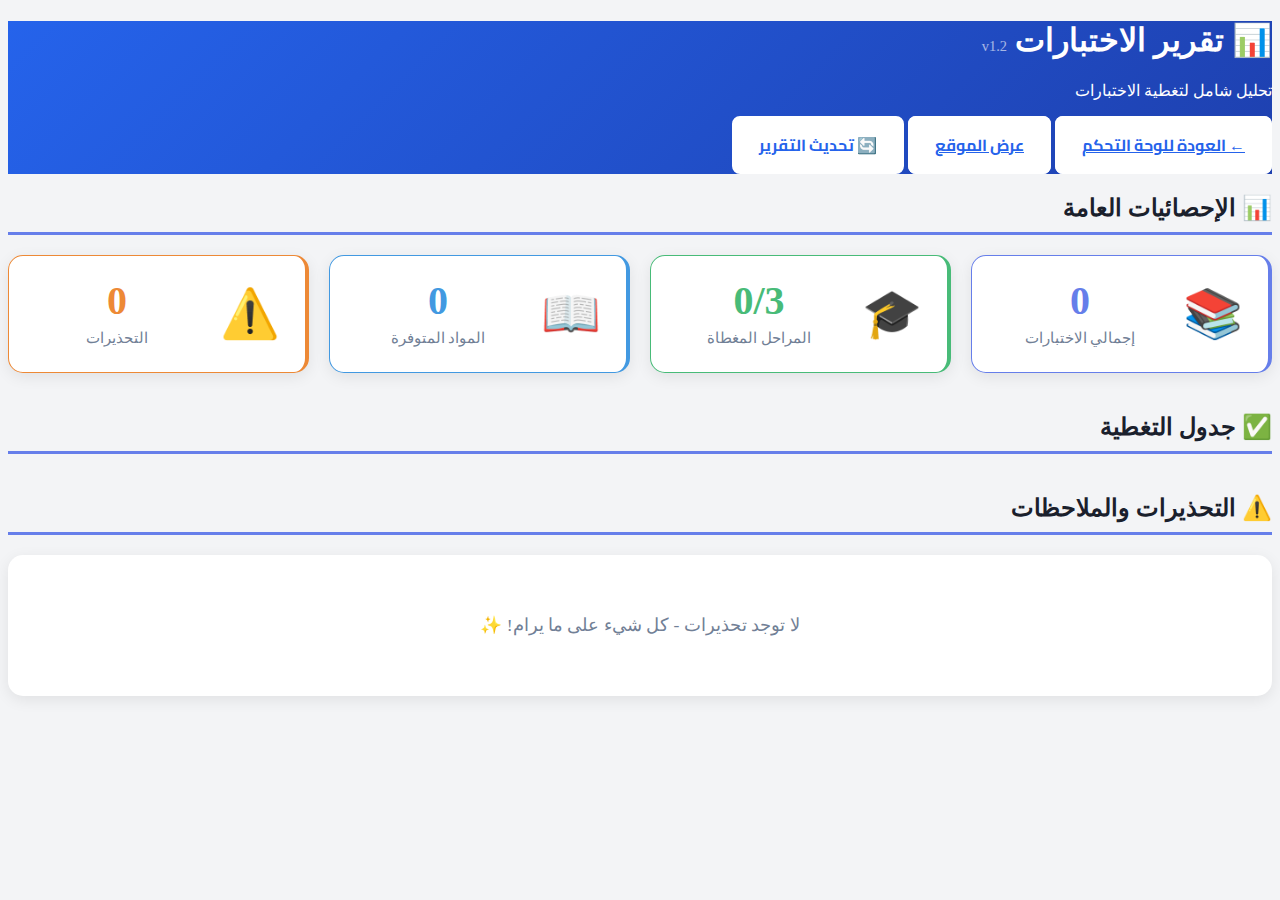
<file: reports.html>
<!DOCTYPE html>
<html lang="ar" dir="rtl">

<head>
    <meta charset="UTF-8">
    <meta name="viewport" content="width=device-width, initial-scale=1.0">
    <title>تقرير الاختبارات - لوحة التحكم</title>

    <!-- Google Fonts -->
    <link rel="preconnect" href="https://fonts.googleapis.com">
    <link rel="preconnect" href="https://fonts.gstatic.com" crossorigin>
    <link href="https://fonts.googleapis.com/css2?family=Cairo:wght@300;400;600;700&display=swap" rel="stylesheet">

    <link rel="stylesheet" href="css/admin.css">
    <link rel="stylesheet" href="css/reports.css">
</head>

<body class="admin-body">

    <!-- Header -->
    <header class="admin-header">
        <div class="container">
            <div class="admin-header-content">
                <div>
                    <h1>📊 تقرير الاختبارات <span
                            style="font-size: 0.9rem; opacity: 0.6; font-weight: normal;">v1.2</span></h1>
                    <p>تحليل شامل لتغطية الاختبارات</p>
                </div>
                <div class="admin-actions">
                    <a href="admin.html" class="btn-secondary">← العودة للوحة التحكم</a>
                    <a href="index.html" target="_blank" class="btn-secondary">عرض الموقع</a>
                    <button id="refreshBtn" class="btn-primary">🔄 تحديث التقرير</button>
                </div>
            </div>
        </div>
    </header>

    <div class="container admin-content">

        <!-- Statistics Cards -->
        <section class="stats-section">
            <h2 class="section-title">📊 الإحصائيات العامة</h2>
            <div class="stats-grid">
                <div class="stat-card stat-primary">
                    <div class="stat-icon">📚</div>
                    <div class="stat-info">
                        <div class="stat-value" id="totalExams">0</div>
                        <div class="stat-label">إجمالي الاختبارات</div>
                    </div>
                </div>
                <div class="stat-card stat-success">
                    <div class="stat-icon">🎓</div>
                    <div class="stat-info">
                        <div class="stat-value" id="coveredGrades">0/3</div>
                        <div class="stat-label">المراحل المغطاة</div>
                    </div>
                </div>
                <div class="stat-card stat-info">
                    <div class="stat-icon">📖</div>
                    <div class="stat-info">
                        <div class="stat-value" id="totalSubjects">0</div>
                        <div class="stat-label">المواد المتوفرة</div>
                    </div>
                </div>
                <div class="stat-card stat-warning">
                    <div class="stat-icon">⚠️</div>
                    <div class="stat-info">
                        <div class="stat-value" id="totalWarnings">0</div>
                        <div class="stat-label">التحذيرات</div>
                    </div>
                </div>
            </div>
        </section>

        <!-- Coverage Matrix -->
        <section class="coverage-section">
            <h2 class="section-title">✅ جدول التغطية</h2>
            <div id="coverageContainer">
                <!-- Will be populated by JavaScript -->
            </div>
        </section>

        <!-- Warnings List -->
        <section class="warnings-section">
            <h2 class="section-title">⚠️ التحذيرات والملاحظات</h2>
            <div id="warningsContainer">
                <div class="empty-state">
                    <p>لا توجد تحذيرات - كل شيء على ما يرام! ✨</p>
                </div>
            </div>
        </section>

    </div>

    <!-- Firebase SDK -->
    <script type="module">
        import { initializeApp } from 'https://www.gstatic.com/firebasejs/10.7.1/firebase-app.js';
        import { getFirestore } from 'https://www.gstatic.com/firebasejs/10.7.1/firebase-firestore.js';

    <!-- Page logic is handled by module scripts below -->

    <!-- Reports JavaScript -->
    <script type="module" src="js/reports.js"></script>
</body>

</html>
</file>
<file: css/admin.css>
/* ========================================
   Admin Panel Styles
======================================== */

/* Login Section */
.login-section {
    min-height: 100vh;
    display: flex;
    align-items: center;
    justify-content: center;
    background: linear-gradient(135deg, var(--primary-color) 0%, #2c5282 100%);
    padding: 20px;
}

.login-container {
    width: 100%;
    max-width: 450px;
}

.login-card {
    background: white;
    border-radius: 20px;
    padding: 40px;
    box-shadow: 0 20px 60px rgba(0, 0, 0, 0.3);
}

.login-header {
    text-align: center;
    margin-bottom: 30px;
}

.login-header h1 {
    color: var(--primary-color);
    font-size: 2rem;
    margin-bottom: 10px;
}

.login-header p {
    color: var(--text-muted);
}

.login-form {
    display: flex;
    flex-direction: column;
    gap: 20px;
}

/* Dashboard Layout */
.dashboard-wrapper {
    display: flex;
    min-height: 100vh;
    background: #f1f5f9;
}

/* Sidebar */
.sidebar {
    width: 280px;
    background: #1e293b;
    color: white;
    display: flex;
    flex-direction: column;
    position: sticky;
    top: 0;
    height: 100vh;
    transition: all 0.3s cubic-bezier(0.4, 0, 0.2, 1);
    z-index: 1000;
}

/* Sidebar Toggle (Mobile) */
.sidebar-toggle {
    display: none;
    background: none;
    border: none;
    cursor: pointer;
    padding: 10px;
    margin-right: -10px;
}

@media (max-width: 1024px) {
    .sidebar {
        position: fixed;
        right: 0;
        transform: translateX(100%);
    }

    .sidebar.open {
        transform: translateX(0);
    }

    .sidebar-toggle {
        display: block;
    }

    .main-content {
        margin-right: 0;
    }
}

.sidebar-header {
    padding: 30px 20px;
    border-bottom: 1px solid rgba(255, 255, 255, 0.1);
    text-align: center;
}

.sidebar-header h2 {
    font-size: 1.4rem;
    font-weight: 800;
    margin: 0;
    color: var(--secondary-color);
}

.sidebar-nav {
    flex: 1;
    padding: 20px 0;
}

.nav-item {
    display: flex;
    align-items: center;
    gap: 12px;
    padding: 14px 25px;
    color: #94a3b8;
    text-decoration: none;
    font-weight: 600;
    transition: all 0.2s ease;
    cursor: pointer;
    border-right: 4px solid transparent;
}

.nav-item:hover, .nav-item.active {
    color: white;
    background: rgba(255, 255, 255, 0.05);
    border-right-color: var(--secondary-color);
}

.nav-item lord-icon {
    width: 22px;
    height: 22px;
}

.sidebar-footer {
    padding: 20px;
    border-top: 1px solid rgba(255, 255, 255, 0.1);
}

/* Main Content Area */
.main-content {
    flex: 1;
    display: flex;
    flex-direction: column;
    min-width: 0;
}

.top-bar {
    background: white;
    height: 70px;
    display: flex;
    align-items: center;
    justify-content: space-between;
    padding: 0 30px;
    box-shadow: 0 1px 3px rgba(0, 0, 0, 0.05);
}

.tab-content {
    display: none;
    padding: 30px;
}

.tab-content.active {
    display: block;
    animation: slideIn 0.3s ease-out;
}

@keyframes slideIn {
    from { opacity: 0; transform: translateY(10px); }
    to { opacity: 1; transform: translateY(0); }
}

/* Cards and Containers */
.admin-section {
    background: white;
    border-radius: 16px;
    padding: 30px;
    margin-bottom: 30px;
    box-shadow: 0 4px 6px -1px rgba(0, 0, 0, 0.05), 0 2px 4px -1px rgba(0, 0, 0, 0.03);
    border: 1px solid #eef2f6;
}

.section-title {
    font-size: 1.4rem;
    font-weight: 800;
    color: var(--primary-color);
    margin-bottom: 25px;
    display: flex;
    align-items: center;
    gap: 12px;
}

/* Stats and Reports Grid */
.stats-grid {
    display: grid;
    grid-template-columns: repeat(auto-fit, minmax(180px, 1fr));
    gap: 15px;
}

.stat-card {
    background: white;
    padding: 20px;
    border-radius: 12px;
    border: 1px solid #e2e8f0;
    text-align: center;
    transition: var(--transition);
}

.stat-card:hover {
    transform: translateY(-5px);
    box-shadow: 0 10px 15px -3px rgba(0, 0, 0, 0.1);
    border-color: var(--secondary-color);
}

.stat-card h3 {
    font-size: 2rem;
    margin: 0;
}

.stat-card p {
    color: #64748b;
    margin: 5px 0 0;
    font-size: 0.9rem;
    font-weight: 600;
}

/* Warnings Container Styles */
.warnings-list {
    display: flex;
    flex-direction: column;
    gap: 10px;
}

.warning-item {
    display: flex;
    align-items: center;
    gap: 12px;
    padding: 12px 15px;
    border-radius: 10px;
    background: #f8fafc;
    border: 1px solid #f1f5f9;
    font-size: 0.95rem;
}

.warning-item.critical {
    border-right: 4px solid #ef4444;
}

.warning-item.moderate {
    border-right: 4px solid #ed8936;
}

/* Coverage Report Tab */
.coverage-grade-card {
    margin-bottom: 30px;
    background: white;
    border-radius: 16px;
    padding: 20px;
    border: 1px solid #eef2f6;
}

.coverage-grade-header {
    display: flex;
    justify-content: space-between;
    align-items: center;
    margin-bottom: 20px;
    padding-bottom: 15px;
    border-bottom: 2px solid #f8fafc;
}

.coverage-grade-title {
    font-size: 1.25rem;
    font-weight: 800;
    color: #1e293b;
}

.coverage-grade-badge {
    background: #eef2f6;
    padding: 5px 15px;
    border-radius: 20px;
    font-size: 0.85rem;
    color: #64748b;
    font-weight: 700;
}

.coverage-subjects-grid {
    display: grid;
    grid-template-columns: repeat(auto-fill, minmax(280px, 1fr));
    gap: 15px;
}

.coverage-subject-card {
    background: #f8fafc;
    padding: 15px;
    border-radius: 12px;
    border: 1px solid #f1f5f9;
    transition: var(--transition);
}

.coverage-subject-card:hover {
    border-color: var(--secondary-color);
    background: white;
}

.coverage-subject-info {
    display: flex;
    justify-content: space-between;
    margin-bottom: 10px;
}

.coverage-subject-name {
    font-weight: 700;
    color: #334155;
}

.coverage-subject-percent {
    font-weight: 800;
}

.coverage-progress-bg {
    width: 100%;
    height: 8px;
    background: #e2e8f0;
    border-radius: 10px;
    overflow: hidden;
    margin-bottom: 10px;
}

.coverage-progress-fill {
    height: 100%;
    transition: width 1s cubic-bezier(0.4, 0, 0.2, 1);
}

.coverage-subject-meta {
    font-size: 0.8rem;
    color: #94a3b8;
}

/* Form Styles */
.form-group {
    display: flex;
    flex-direction: column;
    gap: 8px;
}

.form-group label {
    font-weight: 700;
    color: var(--primary-color);
    font-size: 0.95rem;
}

.form-group input,
.form-group select {
    padding: 12px 15px;
    border: 2px solid var(--border-color);
    border-radius: 8px;
    font-family: 'Cairo', sans-serif;
    font-size: 1rem;
    transition: var(--transition);
}

.form-group input:focus,
.form-group select:focus {
    outline: none;
    border-color: var(--secondary-color);
}

.admin-form {
    display: flex;
    flex-direction: column;
    gap: 20px;
}

.form-row {
    display: grid;
    grid-template-columns: repeat(auto-fit, minmax(250px, 1fr));
    gap: 20px;
}

.form-actions {
    display: flex;
    gap: 15px;
    margin-top: 10px;
}

/* Icon Selector */
.icon-selector {
    display: grid;
    grid-template-columns: repeat(auto-fill, minmax(100px, 1fr));
    gap: 15px;
    margin-top: 10px;
}

.icon-option {
    display: flex;
    flex-direction: column;
    align-items: center;
    gap: 8px;
    padding: 15px;
    border: 2px solid var(--border-color);
    border-radius: 10px;
    cursor: pointer;
    transition: var(--transition);
    background: white;
}

.icon-option:hover {
    border-color: var(--secondary-color);
    transform: translateY(-3px);
}

.icon-option.active {
    border-color: var(--secondary-color);
    background: rgba(13, 148, 136, 0.1);
}

.icon-option img {
    width: 60px;
    height: 60px;
    object-fit: contain;
}

.icon-option span {
    font-size: 0.85rem;
    font-weight: 600;
    color: var(--text-dark);
    text-align: center;
}

/* Image Preview */
.image-preview {
    margin-top: 15px;
    border: 2px dashed var(--border-color);
    border-radius: 10px;
    padding: 15px;
    text-align: center;
}

.image-preview img {
    max-width: 100%;
    max-height: 200px;
    border-radius: 8px;
}

/* Buttons */
.btn-primary,
.btn-secondary,
.btn-danger,
.btn-warning {
    padding: 12px 25px;
    border: none;
    border-radius: 8px;
    font-family: 'Cairo', sans-serif;
    font-weight: 700;
    font-size: 1rem;
    cursor: pointer;
    transition: var(--transition);
}

.btn-primary {
    background: var(--secondary-color);
    color: white;
}

.btn-primary:hover {
    background: #0a7c6f;
    transform: translateY(-2px);
}

.btn-secondary {
    background: var(--text-muted);
    color: white;
}

.btn-secondary:hover {
    background: var(--text-dark);
}

.btn-danger {
    background: var(--danger-color);
    color: white;
}

.btn-danger:hover {
    background: #dc2626;
}

.btn-warning {
    background: var(--warning-color);
    color: white;
}

/* Action Specific Buttons */
.btn-edit {
    background: #14b8a6;
    color: white;
    display: inline-flex;
    align-items: center;
    justify-content: center;
    gap: 8px;
    padding: 8px 18px;
    font-size: 0.9rem;
    border: none;
    border-radius: 12px;
    box-shadow: 0 4px 6px -1px rgba(20, 184, 166, 0.2);
    cursor: pointer;
    transition: all 0.3s cubic-bezier(0.4, 0, 0.2, 1);
}

.btn-edit:hover {
    background: #0d9488;
    transform: translateY(-2px);
    box-shadow: 0 10px 15px -3px rgba(20, 184, 166, 0.3);
}

.btn-delete {
    background: #ef4444;
    color: white;
    display: inline-flex;
    align-items: center;
    justify-content: center;
    gap: 8px;
    padding: 8px 18px;
    font-size: 0.9rem;
    border: none;
    border-radius: 12px;
    box-shadow: 0 4px 6px -1px rgba(239, 68, 68, 0.2);
    cursor: pointer;
    transition: all 0.3s cubic-bezier(0.4, 0, 0.2, 1);
}

.btn-delete:hover {
    background: #dc2626;
    transform: translateY(-2px);
    box-shadow: 0 10px 15px -3px rgba(239, 68, 68, 0.3);
}

.btn-small {
    padding: 6px 12px;
    font-size: 0.85rem;
}

/* Messages */
.error-message,
.success-message {
    padding: 12px 15px;
    border-radius: 8px;
    font-weight: 600;
    margin-top: 15px;
}

.error-message {
    background: #fee2e2;
    color: var(--danger-color);
    border: 1px solid #fecaca;
}

.success-message {
    background: #d1fae5;
    color: var(--success-color);
    border: 1px solid #a7f3d0;
}

/* Subjects Manager */
.subjects-manager {
    margin-top: 20px;
}

.subjects-list {
    margin-top: 20px;
    display: flex;
    flex-direction: column;
    gap: 15px;
}

.subject-group {
    background: var(--bg-light);
    padding: 20px;
    border-radius: 10px;
}

.subject-group h4 {
    color: var(--primary-color);
    margin-bottom: 10px;
    font-size: 1.1rem;
}

.subject-tags {
    display: flex;
    flex-wrap: wrap;
    gap: 10px;
}

.subject-tag {
    display: inline-flex;
    align-items: center;
    gap: 10px;
    background: white;
    padding: 8px 15px;
    border-radius: 20px;
    border: 2px solid var(--border-color);
}

.subject-tag button {
    background: none;
    border: none;
    color: var(--danger-color);
    cursor: pointer;
    font-size: 1.2rem;
    transition: var(--transition);
}

.subject-tag button:hover {
    transform: scale(1.2);
}

/* Ticker Manager */
.ticker-manager {
    margin-top: 20px;
}

.ticker-items-list {
    margin-top: 20px;
    display: flex;
    flex-direction: column;
    gap: 10px;
}

.ticker-item-card {
    display: flex;
    align-items: center;
    gap: 15px;
    background: var(--bg-light);
    padding: 15px;
    border-radius: 10px;
    border: 2px solid var(--border-color);
}

.ticker-item-card span {
    flex: 1;
    font-weight: 600;
}

.ticker-item-card button {
    margin-right: 0;
}

/* Admin Email Manager */
.admin-manager {
    margin-top: 20px;
}

.admin-emails-list {
    margin-top: 20px;
    display: flex;
    flex-direction: column;
    gap: 10px;
}

.admin-email-card {
    display: flex;
    align-items: center;
    gap: 15px;
    background: var(--bg-light);
    padding: 15px;
    border-radius: 10px;
    border: 2px solid var(--border-color);
    transition: var(--transition);
}

.admin-email-card:hover {
    border-color: var(--secondary-color);
}

.admin-email-icon {
    font-size: 1.5rem;
}

.admin-email-text {
    flex: 1;
    font-weight: 600;
    color: var(--text-dark);
    direction: ltr;
    text-align: right;
}

/* Table Styles */
.table-responsive {
    overflow-x: auto;
    margin-top: 20px;
}

.admin-table {
    width: 100%;
    border-collapse: collapse;
    background: white;
}

.admin-table thead {
    background: var(--primary-color);
    color: white;
}

.admin-table th {
    padding: 15px;
    text-align: right;
    font-weight: 700;
}

.admin-table td {
    padding: 15px;
    border-bottom: 1px solid var(--border-color);
}

.admin-table tbody tr:hover {
    background: var(--bg-light);
}

.table-image {
    width: 60px;
    height: 60px;
    object-fit: cover;
    border-radius: 8px;
}

.table-link {
    color: var(--secondary-color);
    text-decoration: none;
    font-weight: 600;
}

.table-link:hover {
    text-decoration: underline;
}

.table-actions {
    display: flex;
    gap: 12px;
    justify-content: center;
    min-width: 220px;
}

/* Responsive */
@media (max-width: 768px) {
    .admin-header-content {
        flex-direction: column;
        gap: 15px;
    }

    .admin-actions {
        width: 100%;
        flex-direction: column;
    }

    .form-row {
        grid-template-columns: 1fr;
    }

    .form-actions {
        flex-direction: column;
    }

    .admin-table {
        font-size: 0.85rem;
    }

    .admin-table th,
    .admin-table td {
        padding: 10px;
    }
}
</file>
<file: css/reports.css>
/* ========================================
   Reports Page Styles
   ======================================== */

/* CSS Variables */
:root {
    --primary-color: #2563eb;
    --secondary-color: #0d9488;
    --text-dark: #1f2937;
    --bg-light: #f3f4f6;
}

/* Page Background */
body.admin-body {
    background: #f3f4f6 !important;
}

/* Fix Header Visibility */
.admin-header {
    background: linear-gradient(135deg, #2563eb 0%, #1e40af 100%) !important;
}

.admin-header h1,
.admin-header p {
    color: white !important;
}

.admin-actions .btn-primary,
.admin-actions .btn-secondary {
    background: white !important;
    color: #2563eb !important;
    border: 2px solid white !important;
}

.admin-actions .btn-primary:hover,
.admin-actions .btn-secondary:hover {
    background: #f0f9ff !important;
    transform: translateY(-2px);
}

/* Statistics Cards */
.stats-section {
    margin-bottom: 40px;
}

.stats-grid {
    display: grid;
    grid-template-columns: repeat(auto-fit, minmax(250px, 1fr));
    gap: 20px;
    margin-top: 20px;
}

.stat-card {
    background: white;
    padding: 25px;
    border-radius: 15px;
    display: flex;
    align-items: center;
    gap: 20px;
    box-shadow: 0 4px 15px rgba(0, 0, 0, 0.08);
    transition: transform 0.3s ease, box-shadow 0.3s ease;
    border-right: 4px solid;
}

.stat-card:hover {
    transform: translateY(-5px);
    box-shadow: 0 8px 25px rgba(0, 0, 0, 0.12);
}

.stat-card.stat-primary {
    border-color: #667eea;
}

.stat-card.stat-success {
    border-color: #48bb78;
}

.stat-card.stat-info {
    border-color: #4299e1;
}

.stat-card.stat-warning {
    border-color: #ed8936;
}

.stat-icon {
    font-size: 3rem;
    line-height: 1;
}

.stat-info {
    flex: 1;
}

.stat-value {
    font-size: 2.5rem;
    font-weight: 700;
    line-height: 1;
    margin-bottom: 8px;
}

.stat-card.stat-primary .stat-value {
    color: #667eea;
}

.stat-card.stat-success .stat-value {
    color: #48bb78;
}

.stat-card.stat-info .stat-value {
    color: #4299e1;
}

.stat-card.stat-warning .stat-value {
    color: #ed8936;
}

.stat-label {
    font-size: 0.95rem;
    color: #718096;
    font-weight: 500;
}

/* Section Titles */
.section-title {
    font-size: 1.5rem;
    font-weight: 700;
    color: #1a202c;
    margin-bottom: 20px;
    padding-bottom: 10px;
    border-bottom: 3px solid #667eea;
}

/* Coverage Section */
.coverage-section {
    margin-bottom: 40px;
}

.coverage-grade {
    background: white;
    border-radius: 15px;
    padding: 25px;
    margin-bottom: 20px;
    box-shadow: 0 4px 15px rgba(0, 0, 0, 0.08);
}

.coverage-grade-header {
    display: flex;
    align-items: center;
    justify-content: space-between;
    margin-bottom: 20px;
    padding-bottom: 15px;
    border-bottom: 2px solid #e2e8f0;
}

.coverage-grade-title {
    font-size: 1.5rem;
    font-weight: 700;
    color: #2d3748;
    display: flex;
    align-items: center;
    gap: 10px;
}

.coverage-grade-stats {
    font-size: 0.9rem;
    color: #718096;
}

.coverage-subjects {
    display: grid;
    gap: 15px;
}

.coverage-subject {
    display: flex;
    align-items: center;
    gap: 15px;
    padding: 15px;
    background: #ffffff;
    border-radius: 10px;
    border-right: 4px solid;
    border: 1px solid #e2e8f0;
}

.coverage-subject.status-complete {
    border-right-color: #38a169;
    border-color: #c6f6d5;
    background: #f0fff4;
}

.coverage-subject.status-partial {
    border-right-color: #dd6b20;
    border-color: #fbd38d;
    background: #fffaf0;
}

.coverage-subject.status-missing {
    border-right-color: #e53e3e;
    border-color: #feb2b2;
    background: #fff5f5;
}

.coverage-icon {
    font-size: 1.8rem;
}

.coverage-subject-name {
    flex: 1;
    font-weight: 700;
    color: #1a202c;
    font-size: 1.05rem;
}

.coverage-progress {
    display: flex;
    align-items: center;
    gap: 10px;
}

.coverage-bar {
    width: 150px;
    height: 8px;
    background: #e2e8f0;
    border-radius: 10px;
    overflow: hidden;
}

.coverage-bar-fill {
    height: 100%;
    border-radius: 10px;
    transition: width 0.3s ease;
}

.status-complete .coverage-bar-fill {
    background: linear-gradient(90deg, #48bb78, #38a169);
}

.status-partial .coverage-bar-fill {
    background: linear-gradient(90deg, #ed8936, #dd6b20);
}

.status-missing .coverage-bar-fill {
    background: linear-gradient(90deg, #f56565, #e53e3e);
}

.coverage-percentage {
    font-weight: 700;
    min-width: 50px;
    text-align: center;
}

.status-complete .coverage-percentage {
    color: #2f855a;
    font-weight: 800;
}

.status-partial .coverage-percentage {
    color: #c05621;
    font-weight: 800;
}

.status-missing .coverage-percentage {
    color: #c53030;
    font-weight: 800;
}

.coverage-details {
    font-size: 0.95rem;
    color: #4a5568;
    font-weight: 600;
}

/* Warnings Section */
.warnings-section {
    margin-bottom: 40px;
}

.warnings-list {
    display: grid;
    gap: 12px;
}

.warning-item {
    background: white;
    padding: 18px 20px;
    border-radius: 10px;
    border-right: 4px solid;
    display: flex;
    align-items: flex-start;
    gap: 15px;
    box-shadow: 0 2px 8px rgba(0, 0, 0, 0.06);
    transition: transform 0.2s ease;
}

.warning-item:hover {
    transform: translateX(-3px);
}

.warning-item.warning-critical {
    border-color: #f56565;
    background: #fff5f5;
}

.warning-item.warning-moderate {
    border-color: #ed8936;
    background: #fffaf0;
}

.warning-item.warning-info {
    border-color: #4299e1;
    background: #ebf8ff;
}

.warning-icon {
    font-size: 1.5rem;
    line-height: 1;
}

.warning-content {
    flex: 1;
}

.warning-title {
    font-weight: 700;
    color: #1a202c;
    margin-bottom: 4px;
    font-size: 1.05rem;
}

.warning-description {
    font-size: 0.95rem;
    color: #4a5568;
    font-weight: 500;
}

.empty-state {
    background: white;
    padding: 60px 20px;
    border-radius: 15px;
    text-align: center;
    box-shadow: 0 4px 15px rgba(0, 0, 0, 0.08);
}

.empty-state p {
    font-size: 1.1rem;
    color: #718096;
    margin: 0;
}

/* Loading State */
.loading-spinner {
    display: inline-block;
    width: 40px;
    height: 40px;
    border: 4px solid #e2e8f0;
    border-top-color: #667eea;
    border-radius: 50%;
    animation: spin 1s linear infinite;
}

@keyframes spin {
    to {
        transform: rotate(360deg);
    }
}

.loading-container {
    display: flex;
    flex-direction: column;
    align-items: center;
    justify-content: center;
    padding: 60px 20px;
    gap: 15px;
}

.loading-text {
    color: #718096;
    font-size: 0.95rem;
}

/* Responsive Design */
@media (max-width: 768px) {
    .stats-grid {
        grid-template-columns: 1fr;
    }

    .coverage-grade-header {
        flex-direction: column;
        align-items: flex-start;
        gap: 10px;
    }

    .coverage-progress {
        flex-direction: column;
        align-items: flex-start;
        width: 100%;
    }

    .coverage-bar {
        width: 100%;
    }

    .stat-card {
        padding: 20px;
    }

    .stat-value {
        font-size: 2rem;
    }
}
</file>
